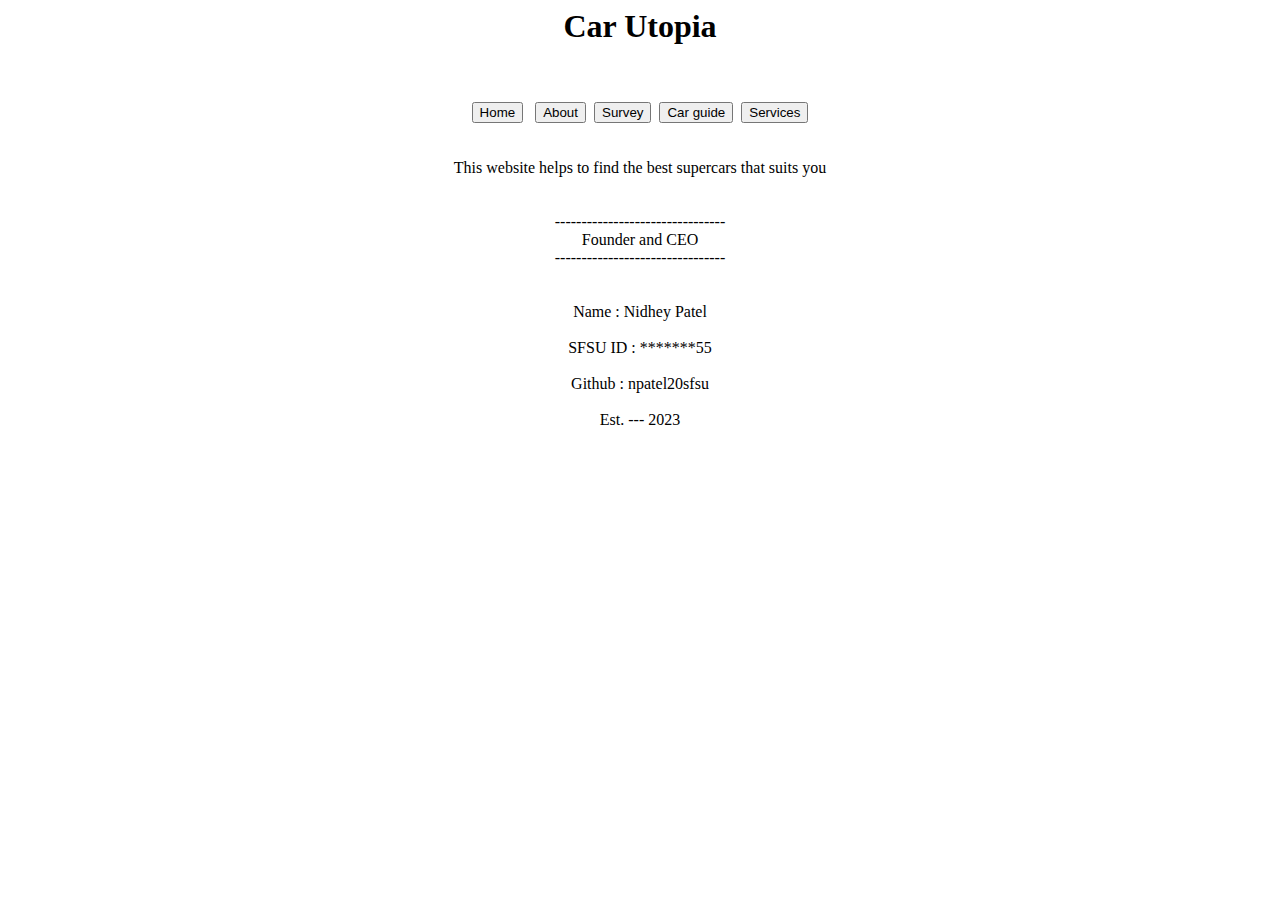
<file: about.html>
<html>
<head>
	<title>Car Utopia</title>
</head>
<body>
<center><h1>Car Utopia</h1>
	<br><br>
	<a href="index.html"><input type="button" value = "Home"></a> &nbsp
	<a href="about.html"><input type="button" value = "About"></a>&nbsp
	<a href="survey.html"><input type="button" value = "Survey"></a>&nbsp
        <a href="carguide.html"><input type="button" value = "Car guide"></a>&nbsp
        <a href="services.html"><input type="button" value = "Services"></a>
<br><br><br>
    This website helps to find the best supercars that suits you
<br><br><br>
    --------------------------------
<br>
    Founder and CEO   
<br>
    --------------------------------
<br><br><br>
    Name : Nidhey Patel
<br><br>
    SFSU ID : *******55
<br><br>
    Github : npatel20sfsu
<br><br>
    Est. ---  2023
<br><br>

</body>
</html>
</file>
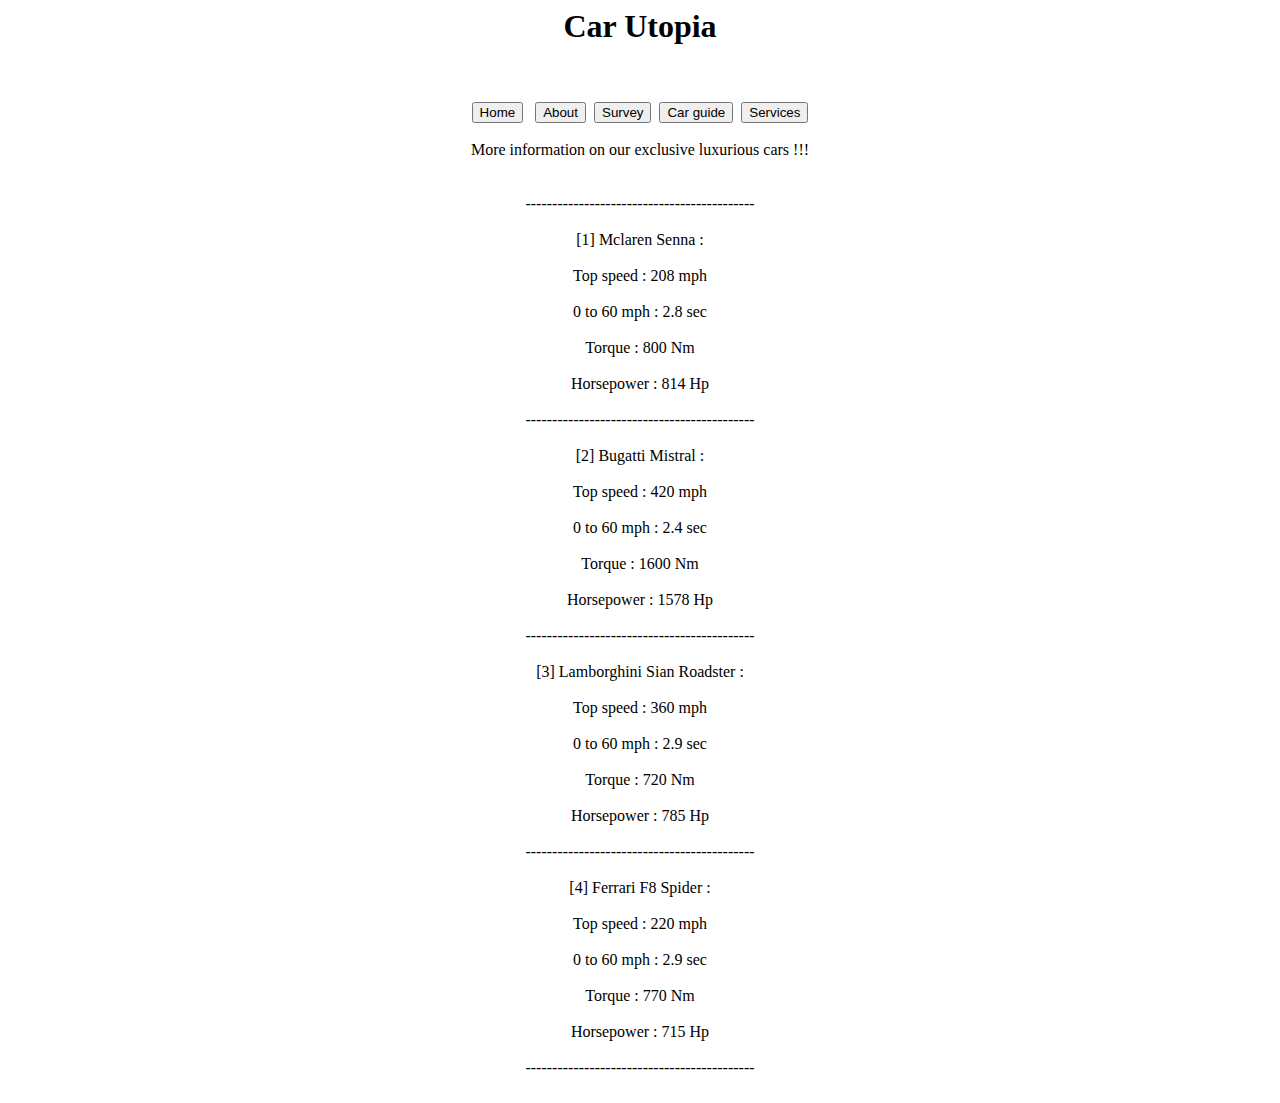
<file: carguide.html>
<html>
<head>
        <title>Car Utopia</title>
</head>
<body>
<center><h1>Car Utopia</h1>
        <br><br>
        <a href="index.html"><input type="button" value = "Home"></a> &nbsp
        <a href="about.html"><input type="button" value = "About"></a>&nbsp
        <a href="survey.html"><input type="button" value = "Survey"></a>&nbsp
        <a href="carguide.html"><input type="button" value = "Car guide"></a>&nbsp
        <a href="services.html"><input type="button" value = "Services"></a>
<br><br>
        More information on our exclusive luxurious cars !!!<br><br><br>
        -------------------------------------------
<br><br>
        [1]  Mclaren  Senna  :  <br><br> 
        Top  speed  :  208  mph <br><br> 
        0  to  60  mph  :  2.8  sec <br><br>
        Torque  :  800  Nm <br><br>
        Horsepower  :  814  Hp <br><br>

        -------------------------------------------
<br><br>    
        [2]  Bugatti  Mistral  : <br><br>
        Top  speed  :  420  mph <br><br>
        0  to  60  mph  :  2.4  sec <br><br>
        Torque  :  1600  Nm <br><br>
        Horsepower  :  1578  Hp <br><br>

        ------------------------------------------- 
<br><br>
        [3]  Lamborghini  Sian  Roadster  : <br><br>
        Top  speed  :  360  mph <br><br>
        0  to  60  mph  :  2.9  sec <br><br>
        Torque  :  720  Nm <br><br>
        Horsepower  :  785  Hp <br><br>

        ------------------------------------------- 
<br><br>
        [4]  Ferrari  F8  Spider  : <br><br>
        Top  speed  :  220  mph <br><br> 
        0  to  60  mph  :  2.9  sec <br><br>
        Torque  :  770  Nm <br><br>
        Horsepower  :  715  Hp <br><br>

        -------------------------------------------
<br><br>

</center>
</form>

</body>
</html>
</file>
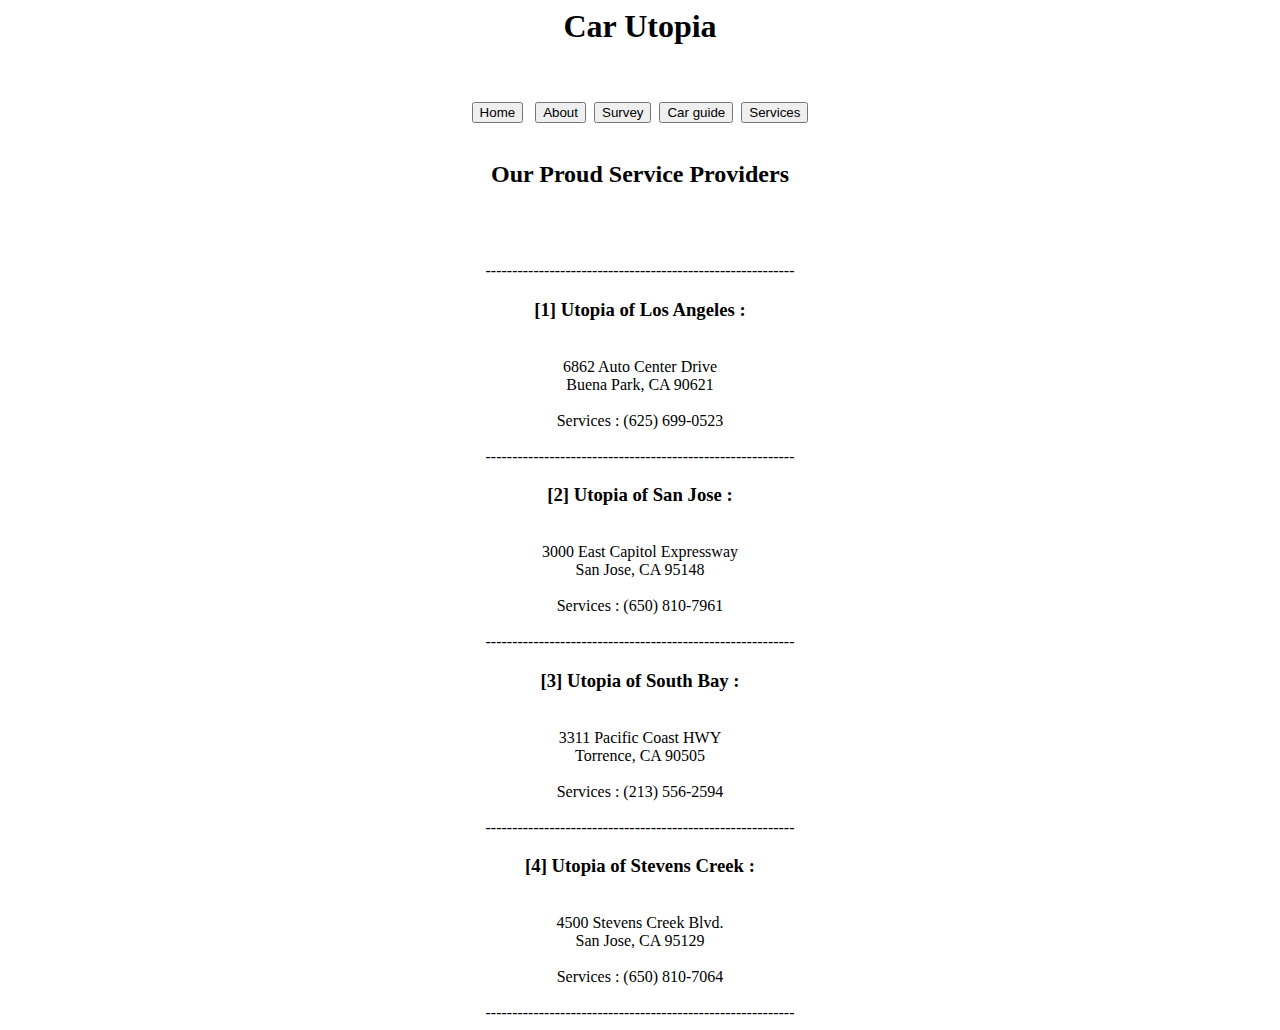
<file: services.html>
<html>
<head>
        <title>Car Utopia</title>
</head>
<body>
<center><h1>Car Utopia</h1>
        <br><br>
        <a href="index.html"><input type="button" value = "Home"></a> &nbsp
        <a href="about.html"><input type="button" value = "About"></a>&nbsp
        <a href="survey.html"><input type="button" value = "Survey"></a>&nbsp
        <a href="carguide.html"><input type="button" value = "Car guide"></a>&nbsp
        <a href="services.html"><input type="button" value = "Services"></a>
<br><br>
        <h2>Our  Proud  Service  Providers</h2><br><br><br>
        ----------------------------------------------------------
<br>
        <h3>[1]  Utopia  of  Los  Angeles  : </h3><br>
        6862  Auto  Center  Drive <br> 
        Buena  Park,  CA  90621<br><br> 
        Services : (625) 699-0523<br><br>
        ----------------------------------------------------------
        
<br>
        <h3>[2]  Utopia  of  San  Jose  : </h3><br>
        3000  East  Capitol  Expressway <br>
        San  Jose,  CA  95148<br><br>
        Services : (650) 810-7961<br><br> 
        ----------------------------------------------------------
<br>   
        <h3>[3]  Utopia  of  South  Bay  : </h3><br>
        3311  Pacific  Coast HWY <br> 
        Torrence,  CA  90505<br><br> 
        Services : (213) 556-2594<br><br>
        ----------------------------------------------------------
        
<br>   
        <h3>[4]  Utopia  of  Stevens Creek  : </h3><br>
        4500  Stevens  Creek  Blvd. <br> 
        San  Jose,  CA  95129<br><br> 
        Services : (650) 810-7064<br><br>
        ----------------------------------------------------------
        
<br>

</center>
</form>

</body>
</html>
</file>
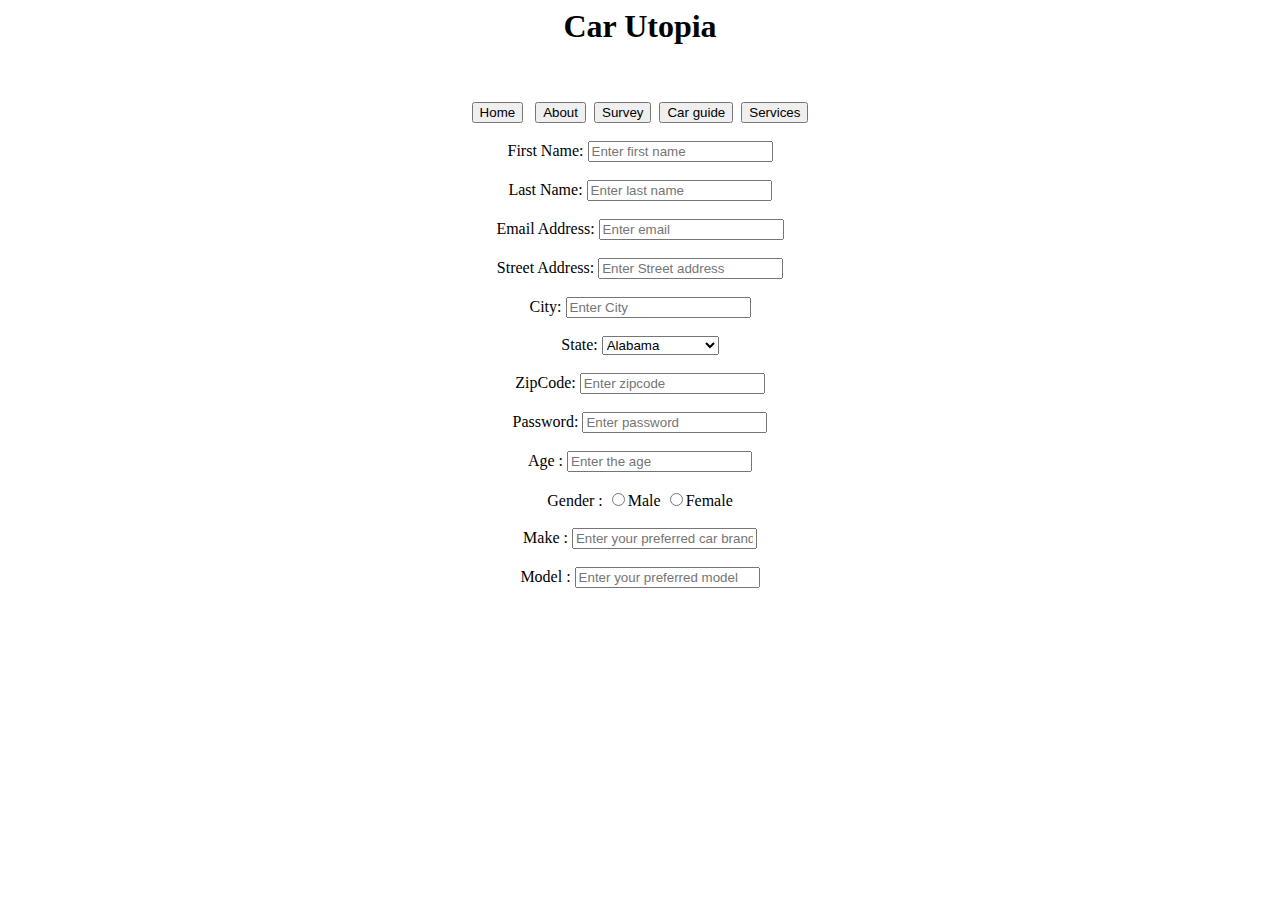
<file: survey.html>
<html>
<head>
	<title>Car Utopia</title>

</head>
<body>
    <center><h1>Car Utopia</h1>
        <br><br>
        <a href="home.html"><input type="button" value = "Home"></a> &nbsp
        <a href="about.html"><input type="button" value = "About"></a>&nbsp
        <a href="survey.html"><input type="button" value = "Survey"></a>&nbsp
        <a href="carguide.html"><input type="button" value = "Car guide"></a>&nbsp
        <a href="services.html"><input type="button" value = "Services"></a>
<br><br>
<form id = 'form'>
    <label for="fname">First Name:</label>
    <input type="text" id="fname" name="fname" placeholder="Enter first name"><br><br>
    <label for="lname">Last Name:</label>
    <input type="text" id="lname" name="lname" placeholder="Enter last name"><br><br>
    <label for="email">Email Address:</label>
    <input type="text" id="email" name="email" placeholder="Enter email"><br><br>
    <label for="street">Street Address:</label>
    <input type="text" id="street" name="street" placeholder="Enter Street address"><br><br>
    <label for="City">City:</label>
    <input type="text" id="City" name="City" placeholder="Enter City"><br><br>
    <label for="state">State:</label>
    <select name="state" id="state" class="form-control">
        <option value="Alabama">Alabama</option>
        <option value="Alaska">Alaska</option>
        <option value="Arizona">Arizona</option>
        <option value="Arkansas">Arkansas</option>
        <option value="California">California</option>
        <option value="Colorado">Colorado</option>
        <option value="Connecticut">Connecticut</option>
        <option value="Delaware">Delaware</option>
        <option value="Florida">Florida</option>
        <option value="Georgia">Georgia</option>
        <option value="Hawaii">Hawaii</option>
        <option value="Idaho">Idaho</option>
        <option value="Illinois">Illinois</option>
        <option value="Indiana">Indiana</option>
        <option value="Iowa">Iowa</option>
        <option value="Kansas">Kansas</option>
        <option value="Kentucky">Kentucky</option>
        <option value="Louisiana">louisiana</option>
        <option value="Maine">Maine</option>
        <option value="Maryland">Maryland</option>
        <option value="Massachusetts">Massachusetts</option>
        <option value="Michigan">Michigan</option>
        <option value="Minnesota">Minnesota</option>
        <option value="Mississippi">Mississippi</option>
        <option value="Missouri">Missouri</option>
        <option value="Montana">Montana</option>
        <option value="Nebraska">Nebraska</option>
        <option value="Nevada">Nevada</option>
        <option value="New Hampshire">New Hampshire</option>
        <option value="New Jersey">New Jersey</option>
        <option value="New Mexico">New Mexico</option>
        <option value="New York">New York</option>
        <option value="North Carolina">North Carolina</option>
        <option value="North Dakota">North Dakota</option>
        <option value="Ohio">Ohio</option>
        <option value="Oklahoma">Oklahoma</option>
        <option value="Oregon">Oregon</option>
        <option value="Pennsylvania">Pennsylvania</option>
        <option value="Rhode Island">Rhode Island</option>
        <option value="South Carolina">South Carolina</option>
        <option value="South Dakota">South Dakota</option>
        <option value="Tennessee">Tennessee</option>
        <option value="Texas">Texas</option>
        <option value="Utah">Utah</option>
        <option value="Vermont">Vermont</option>
        <option value="Virginia">Virginia</option>
        <option value="Washington">Washington</option>
        <option value="West Virginia">West Virginia</option>
        <option value="Wisconsin">Wisconsin</option>
        <option value="Wyoming">Wyoming</option>
    </select><br><br>
<label for="zipcode">ZipCode:</label>
<input type="number" id="zipcode" name="zipcode" placeholder="Enter zipcode"><br><br>
<label for="passwd">Password:</label>
<input type="password" id="passwd" name="passwd" placeholder="Enter password"><br><br>
<label for="age">Age :</label>
<input type="number" id="age" name="age" placeholder="Enter the age"> <br><br>
<label for="gender">Gender : </label>
<label for="male"><input type="radio" name="gender" id="male" value="male">Male</label>
<label for="female"><input type="radio" name="gender" id="female" value="female">Female</label> <br><br>
<label for="make">Make :</label>
<input type="text" id="make" name="make" placeholder="Enter your preferred car brand"><br><br>
<label for="model">Model :</label>
<input type="text" id="model" name="model" placeholder="Enter your preferred model"> <br><br>
<br><br><br>


</center>
</form>

</body>
</html>
</file>
